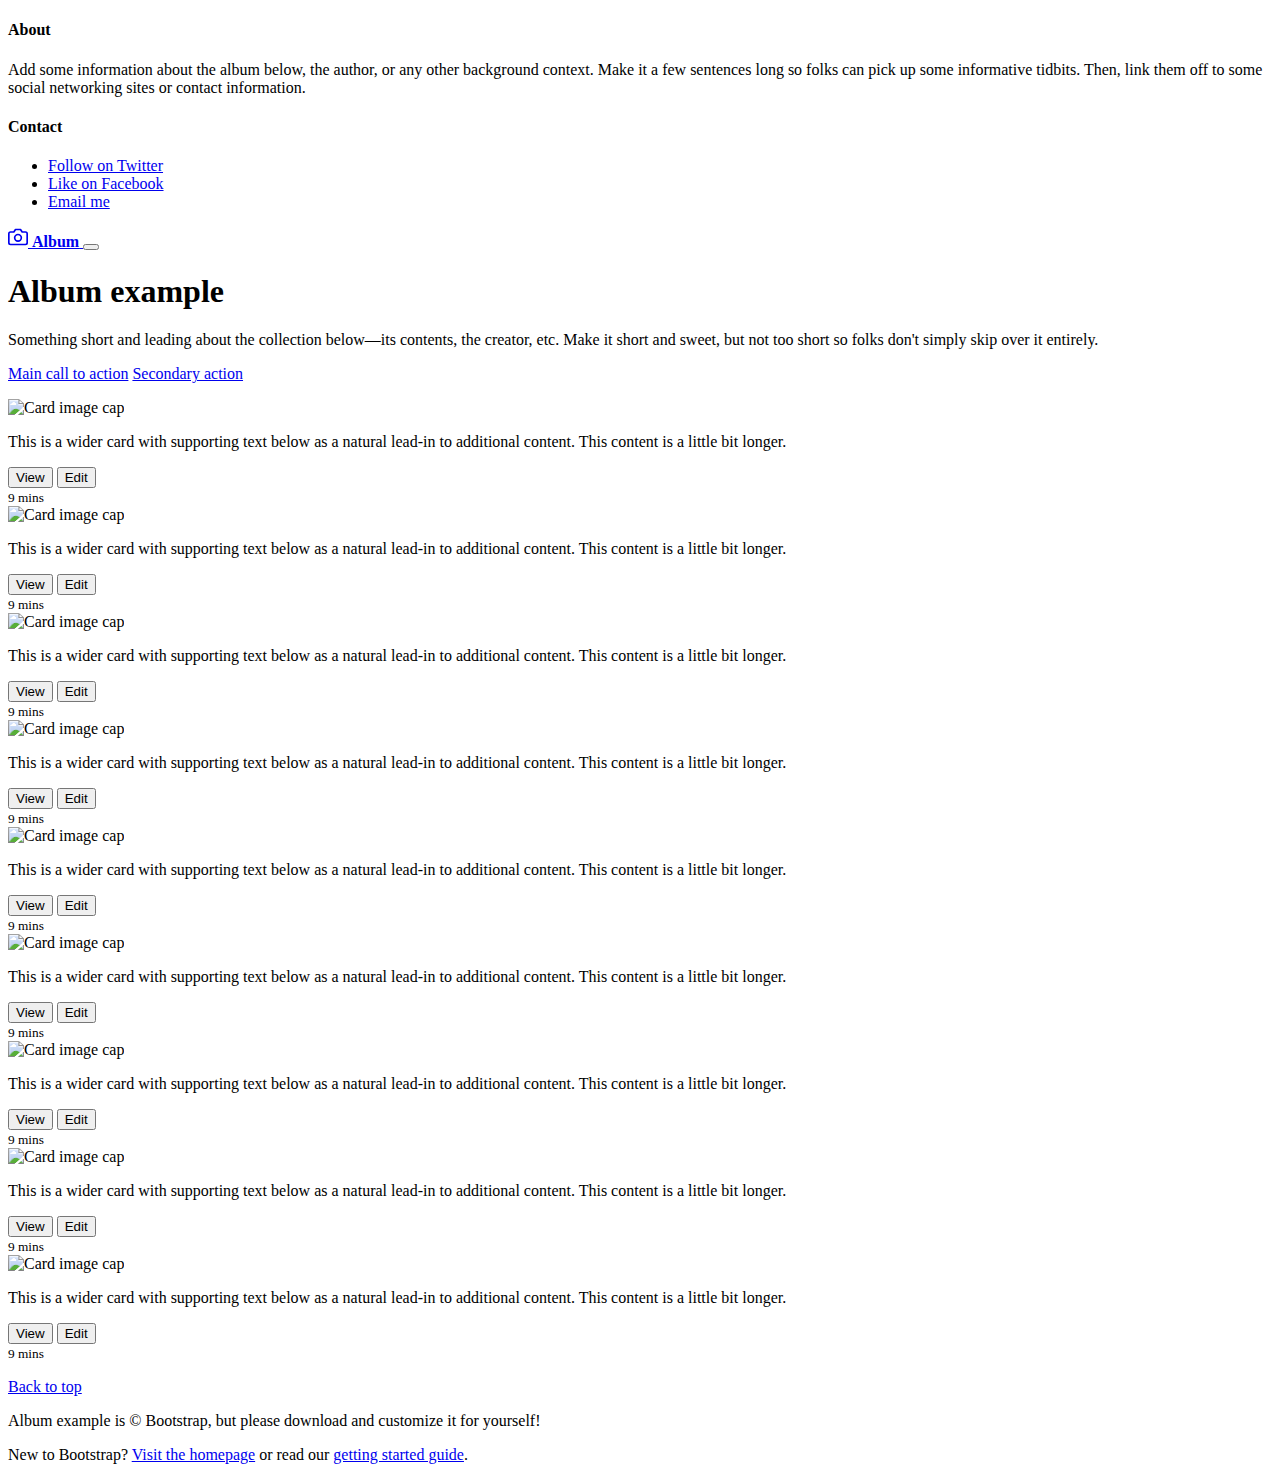
<file: templates/bootstrap.html>
<!doctype html>
<html lang="en">
  <head>
    <!-- Required meta tags -->
    <meta charset="utf-8">
    <meta name="viewport" content="width=device-width, initial-scale=1, shrink-to-fit=no">

    <!-- Bootstrap CSS -->
    <link rel="stylesheet" href="https://stackpath.bootstrapcdn.com/bootstrap/4.1.2/css/bootstrap.min.css" integrity="sha384-Smlep5jCw/wG7hdkwQ/Z5nLIefveQRIY9nfy6xoR1uRYBtpZgI6339F5dgvm/e9B" crossorigin="anonymous">

    <title>Hello, world!</title>
  </head>
  <body>
   <body>

    <header>
      <div class="collapse bg-dark" id="navbarHeader">
        <div class="container">
          <div class="row">
            <div class="col-sm-8 col-md-7 py-4">
              <h4 class="text-white">About</h4>
              <p class="text-muted">Add some information about the album below, the author, or any other background context. Make it a few sentences long so folks can pick up some informative tidbits. Then, link them off to some social networking sites or contact information.</p>
            </div>
            <div class="col-sm-4 offset-md-1 py-4">
              <h4 class="text-white">Contact</h4>
              <ul class="list-unstyled">
                <li><a href="#" class="text-white">Follow on Twitter</a></li>
                <li><a href="#" class="text-white">Like on Facebook</a></li>
                <li><a href="#" class="text-white">Email me</a></li>
              </ul>
            </div>
          </div>
        </div>
      </div>
      <div class="navbar navbar-dark bg-dark box-shadow">
        <div class="container d-flex justify-content-between">
          <a href="#" class="navbar-brand d-flex align-items-center">
            <svg xmlns="http://www.w3.org/2000/svg" width="20" height="20" viewBox="0 0 24 24" fill="none" stroke="currentColor" stroke-width="2" stroke-linecap="round" stroke-linejoin="round" class="mr-2"><path d="M23 19a2 2 0 0 1-2 2H3a2 2 0 0 1-2-2V8a2 2 0 0 1 2-2h4l2-3h6l2 3h4a2 2 0 0 1 2 2z"></path><circle cx="12" cy="13" r="4"></circle></svg>
            <strong>Album</strong>
          </a>
          <button class="navbar-toggler" type="button" data-toggle="collapse" data-target="#navbarHeader" aria-controls="navbarHeader" aria-expanded="false" aria-label="Toggle navigation">
            <span class="navbar-toggler-icon"></span>
          </button>
        </div>
      </div>
    </header>

    <main role="main">

      <section class="jumbotron text-center">
        <div class="container">
          <h1 class="jumbotron-heading">Album example</h1>
          <p class="lead text-muted">Something short and leading about the collection below—its contents, the creator, etc. Make it short and sweet, but not too short so folks don't simply skip over it entirely.</p>
          <p>
            <a href="#" class="btn btn-primary my-2">Main call to action</a>
            <a href="#" class="btn btn-secondary my-2">Secondary action</a>
          </p>
        </div>
      </section>

      <div class="album py-5 bg-light">
        <div class="container">

          <div class="row">
            <div class="col-md-4">
              <div class="card mb-4 box-shadow">
                <img class="card-img-top" data-src="holder.js/100px225?theme=thumb&bg=55595c&fg=eceeef&text=Thumbnail" alt="Card image cap">
                <div class="card-body">
                  <p class="card-text">This is a wider card with supporting text below as a natural lead-in to additional content. This content is a little bit longer.</p>
                  <div class="d-flex justify-content-between align-items-center">
                    <div class="btn-group">
                      <button type="button" class="btn btn-sm btn-outline-secondary">View</button>
                      <button type="button" class="btn btn-sm btn-outline-secondary">Edit</button>
                    </div>
                    <small class="text-muted">9 mins</small>
                  </div>
                </div>
              </div>
            </div>
            <div class="col-md-4">
              <div class="card mb-4 box-shadow">
                <img class="card-img-top" data-src="holder.js/100px225?theme=thumb&bg=55595c&fg=eceeef&text=Thumbnail" alt="Card image cap">
                <div class="card-body">
                  <p class="card-text">This is a wider card with supporting text below as a natural lead-in to additional content. This content is a little bit longer.</p>
                  <div class="d-flex justify-content-between align-items-center">
                    <div class="btn-group">
                      <button type="button" class="btn btn-sm btn-outline-secondary">View</button>
                      <button type="button" class="btn btn-sm btn-outline-secondary">Edit</button>
                    </div>
                    <small class="text-muted">9 mins</small>
                  </div>
                </div>
              </div>
            </div>
            <div class="col-md-4">
              <div class="card mb-4 box-shadow">
                <img class="card-img-top" data-src="holder.js/100px225?theme=thumb&bg=55595c&fg=eceeef&text=Thumbnail" alt="Card image cap">
                <div class="card-body">
                  <p class="card-text">This is a wider card with supporting text below as a natural lead-in to additional content. This content is a little bit longer.</p>
                  <div class="d-flex justify-content-between align-items-center">
                    <div class="btn-group">
                      <button type="button" class="btn btn-sm btn-outline-secondary">View</button>
                      <button type="button" class="btn btn-sm btn-outline-secondary">Edit</button>
                    </div>
                    <small class="text-muted">9 mins</small>
                  </div>
                </div>
              </div>
            </div>

            <div class="col-md-4">
              <div class="card mb-4 box-shadow">
                <img class="card-img-top" data-src="holder.js/100px225?theme=thumb&bg=55595c&fg=eceeef&text=Thumbnail" alt="Card image cap">
                <div class="card-body">
                  <p class="card-text">This is a wider card with supporting text below as a natural lead-in to additional content. This content is a little bit longer.</p>
                  <div class="d-flex justify-content-between align-items-center">
                    <div class="btn-group">
                      <button type="button" class="btn btn-sm btn-outline-secondary">View</button>
                      <button type="button" class="btn btn-sm btn-outline-secondary">Edit</button>
                    </div>
                    <small class="text-muted">9 mins</small>
                  </div>
                </div>
              </div>
            </div>
            <div class="col-md-4">
              <div class="card mb-4 box-shadow">
                <img class="card-img-top" data-src="holder.js/100px225?theme=thumb&bg=55595c&fg=eceeef&text=Thumbnail" alt="Card image cap">
                <div class="card-body">
                  <p class="card-text">This is a wider card with supporting text below as a natural lead-in to additional content. This content is a little bit longer.</p>
                  <div class="d-flex justify-content-between align-items-center">
                    <div class="btn-group">
                      <button type="button" class="btn btn-sm btn-outline-secondary">View</button>
                      <button type="button" class="btn btn-sm btn-outline-secondary">Edit</button>
                    </div>
                    <small class="text-muted">9 mins</small>
                  </div>
                </div>
              </div>
            </div>
            <div class="col-md-4">
              <div class="card mb-4 box-shadow">
                <img class="card-img-top" data-src="holder.js/100px225?theme=thumb&bg=55595c&fg=eceeef&text=Thumbnail" alt="Card image cap">
                <div class="card-body">
                  <p class="card-text">This is a wider card with supporting text below as a natural lead-in to additional content. This content is a little bit longer.</p>
                  <div class="d-flex justify-content-between align-items-center">
                    <div class="btn-group">
                      <button type="button" class="btn btn-sm btn-outline-secondary">View</button>
                      <button type="button" class="btn btn-sm btn-outline-secondary">Edit</button>
                    </div>
                    <small class="text-muted">9 mins</small>
                  </div>
                </div>
              </div>
            </div>

            <div class="col-md-4">
              <div class="card mb-4 box-shadow">
                <img class="card-img-top" data-src="holder.js/100px225?theme=thumb&bg=55595c&fg=eceeef&text=Thumbnail" alt="Card image cap">
                <div class="card-body">
                  <p class="card-text">This is a wider card with supporting text below as a natural lead-in to additional content. This content is a little bit longer.</p>
                  <div class="d-flex justify-content-between align-items-center">
                    <div class="btn-group">
                      <button type="button" class="btn btn-sm btn-outline-secondary">View</button>
                      <button type="button" class="btn btn-sm btn-outline-secondary">Edit</button>
                    </div>
                    <small class="text-muted">9 mins</small>
                  </div>
                </div>
              </div>
            </div>
            <div class="col-md-4">
              <div class="card mb-4 box-shadow">
                <img class="card-img-top" data-src="holder.js/100px225?theme=thumb&bg=55595c&fg=eceeef&text=Thumbnail" alt="Card image cap">
                <div class="card-body">
                  <p class="card-text">This is a wider card with supporting text below as a natural lead-in to additional content. This content is a little bit longer.</p>
                  <div class="d-flex justify-content-between align-items-center">
                    <div class="btn-group">
                      <button type="button" class="btn btn-sm btn-outline-secondary">View</button>
                      <button type="button" class="btn btn-sm btn-outline-secondary">Edit</button>
                    </div>
                    <small class="text-muted">9 mins</small>
                  </div>
                </div>
              </div>
            </div>
            <div class="col-md-4">
              <div class="card mb-4 box-shadow">
                <img class="card-img-top" data-src="holder.js/100px225?theme=thumb&bg=55595c&fg=eceeef&text=Thumbnail" alt="Card image cap">
                <div class="card-body">
                  <p class="card-text">This is a wider card with supporting text below as a natural lead-in to additional content. This content is a little bit longer.</p>
                  <div class="d-flex justify-content-between align-items-center">
                    <div class="btn-group">
                      <button type="button" class="btn btn-sm btn-outline-secondary">View</button>
                      <button type="button" class="btn btn-sm btn-outline-secondary">Edit</button>
                    </div>
                    <small class="text-muted">9 mins</small>
                  </div>
                </div>
              </div>
            </div>
          </div>
        </div>
      </div>

    </main>

    <footer class="text-muted">
      <div class="container">
        <p class="float-right">
          <a href="#">Back to top</a>
        </p>
        <p>Album example is © Bootstrap, but please download and customize it for yourself!</p>
        <p>New to Bootstrap? <a href="../../">Visit the homepage</a> or read our <a href="../../getting-started/">getting started guide</a>.</p>
      </div>
    </footer>
</html>
</file>
